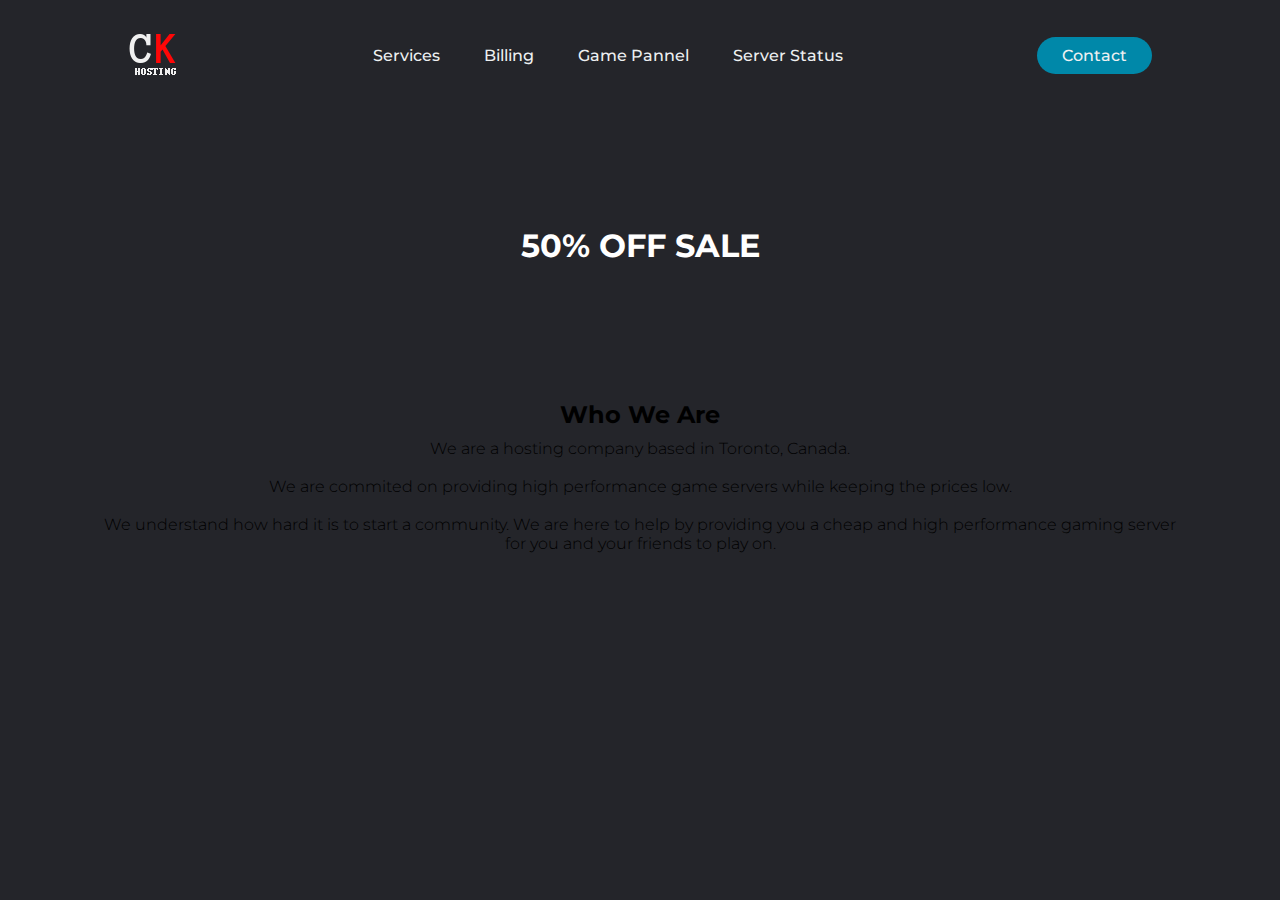
<file: index.html>
<!DOCTYPE html>
<html lang="en">

<head>
    <meta charset="UTF-8">
    <meta http-equiv="X-UA-Compatible" content="IE=edge">
    <meta name="viewport" content="width=device-width, initial-scale=1.0">
    <title>Hosting Website</title>
    <script type="module" src="test.js"></script>
    <link rel="stylesheet" id="cssLink" href="./css/styles.css">
</head>

<body>
    <header class="navigation_bar">
        <img class="logo" src="./images/CKHosting.png" alt="logo">
        <nav>
            <ul class="nav_links">
                <li><a href="./pages/services.html">Services</a></li>
                <li><a href="#">Billing</a></li>
                <li><a href="#">Game Pannel</a></li>
                <li><a href="#">Server Status</a></li>

            </ul>
        </nav>
        <a href="mailto:karlangelremo@gmail.com" class="cta"><button class="buttonId">Contact</button></a>
    </header>
    <div class="introduction_banner">
        <h1>50% OFF SALE</h1>
    </div>
    <div class="who_we_are">
        <h2>Who We Are</h2>
        <p>We are a hosting company based in Toronto, Canada. <br><br>We are commited on providing high performance game servers while keeping the prices low.<br><br>We understand how hard it is to start a community. We are here to help by providing you a cheap and high performance gaming server for you and your friends to play on.</p>
    </div>
</body>

</html>
</file>
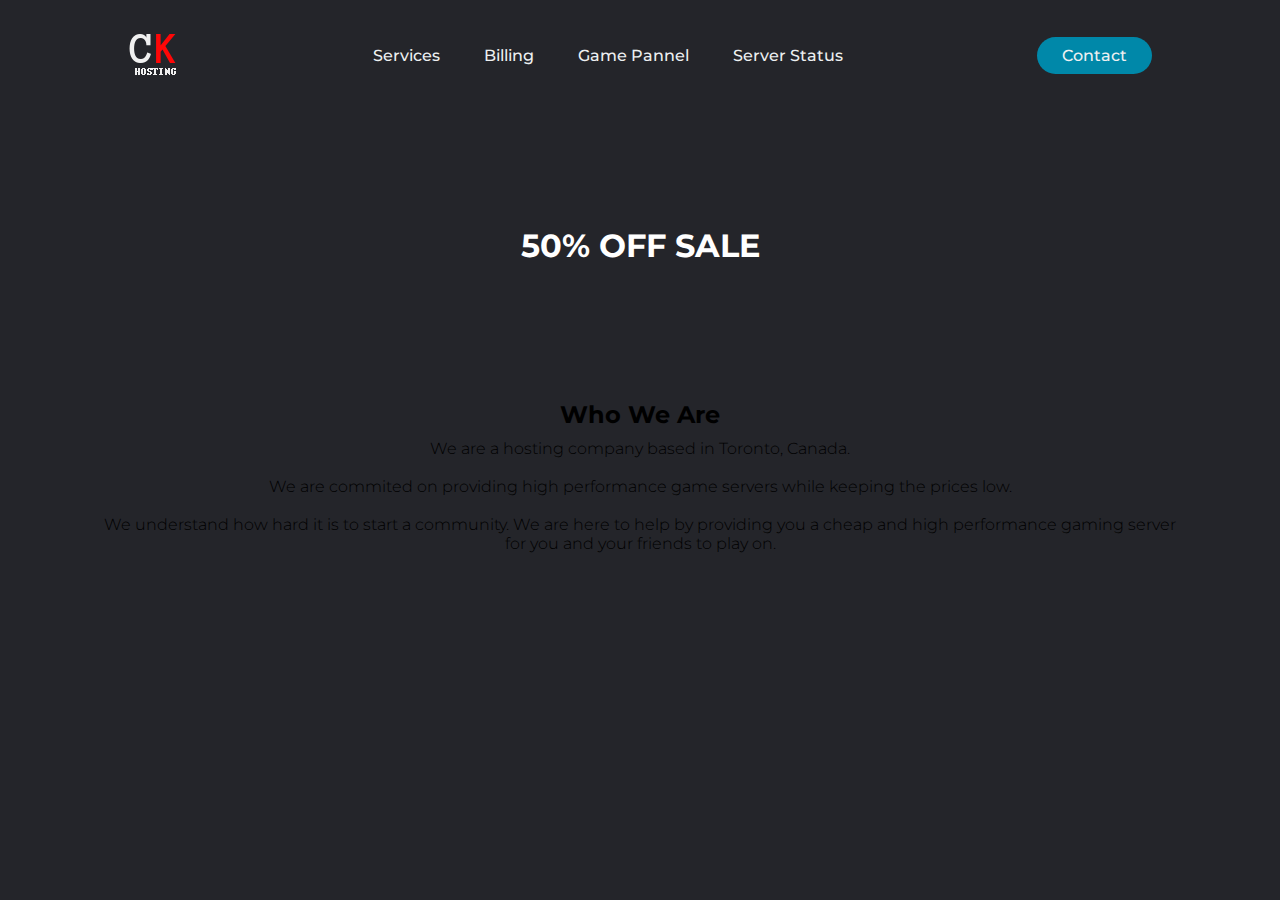
<file: pages/index.html>
<!DOCTYPE html>
<html lang="en">

<head>
    <meta charset="UTF-8">
    <meta http-equiv="X-UA-Compatible" content="IE=edge">
    <meta name="viewport" content="width=device-width, initial-scale=1.0">
    <title>Hosting Website</title>
    <script type="module" src="../test.js"></script>
    <link rel="stylesheet" id="cssLink" href="../css/styles.css">
</head>

<body>
    <header class="navigation_bar">
        <img class="logo" src="../images/CKHosting.png" alt="logo">
        <nav>
            <ul class="nav_links">
                <li><a href="services.html">Services</a></li>
                <li><a href="#">Billing</a></li>
                <li><a href="#">Game Pannel</a></li>
                <li><a href="#">Server Status</a></li>

            </ul>
        </nav>
        <a href="mailto:karlangelremo@gmail.com" class="cta"><button class="buttonId">Contact</button></a>
    </header>
    <div class="introduction_banner">
        <h1>50% OFF SALE</h1>
    </div>
    <div class="who_we_are">
        <h2>Who We Are</h2>
        <p>We are a hosting company based in Toronto, Canada. <br><br>We are commited on providing high performance game servers while keeping the prices low.<br><br>We understand how hard it is to start a community. We are here to help by providing you a cheap and high performance gaming server for you and your friends to play on.</p>
    </div>
</body>

</html>
</file>
<file: css/styles.css>
@import url('https://fonts.googleapis.com/css2?family=Lato:wght@300&family=Montserrat:ital,wght@1,500&display=swap');

* {
    box-sizing: border-box;
    margin: 0;
    padding: 0;
    background-color: #24252a;
}

li,
a,
button {
    font-family: "Montserrat", sans-serif;
    font-weight: 500;
    font-size: 16px;
    color: #edf0f1;
    text-decoration: none;
}

header {
    display: flex;
    justify-content: space-between;
    align-items: center;
    padding: 30px 10%;
}

.logo {
    cursor: pointer;
}

.nav_links {
    list-style: none;
}

.nav_links li {
    display: inline-block;
    padding: 0px 20px;
}

.nav_links li a {
    transition: all 0.3s ease 0s;
}

.nav_links li a:hover {
    color: #0088a9;
}

button {
    padding: 9px 25px;
    background-color: rgba(0, 136, 169, 1);
    border: none;
    border-radius: 50px;
    cursor: pointer;
    transition: all 0.3s ease 0s;
}

button:hover {
    background-color: rgba(0, 136, 169, 0.8);
}

.introduction_banner {
    background: url(https://media.istockphoto.com/id/1029949176/photo/grunge-flag-of-canada.jpg?s=612x612&w=0&k=20&c=KCjQfkSoUAyB4wlxm7VxKTrJc-Dz8wYOS1nT51iFNvg=);
    background-position: center;
    background-repeat: no-repeat;
    background-size: 100%;
    height: 30vh;
    display: grid;
    place-items: center;
}

.introduction_banner h1{
    background: transparent;
    font-family: "Montserrat", sans-serif;
    font-weight: 5000;
    color: white;
    text-decoration: none;
}

.who_we_are {
    margin: 20px 100px 20px 100px;
    height: 10rem;
    white-space: normal;
}

.who_we_are h2, p{
    font-family: "Montserrat", sans-serif;
    text-align: center;
    background: inherit;
}

.who_we_are h2 {
    margin-bottom: 10px;
    font-weight: 5000;
}

.who_we_are p{
    font-weight: 300;
    text-align: center;
}
</file>
